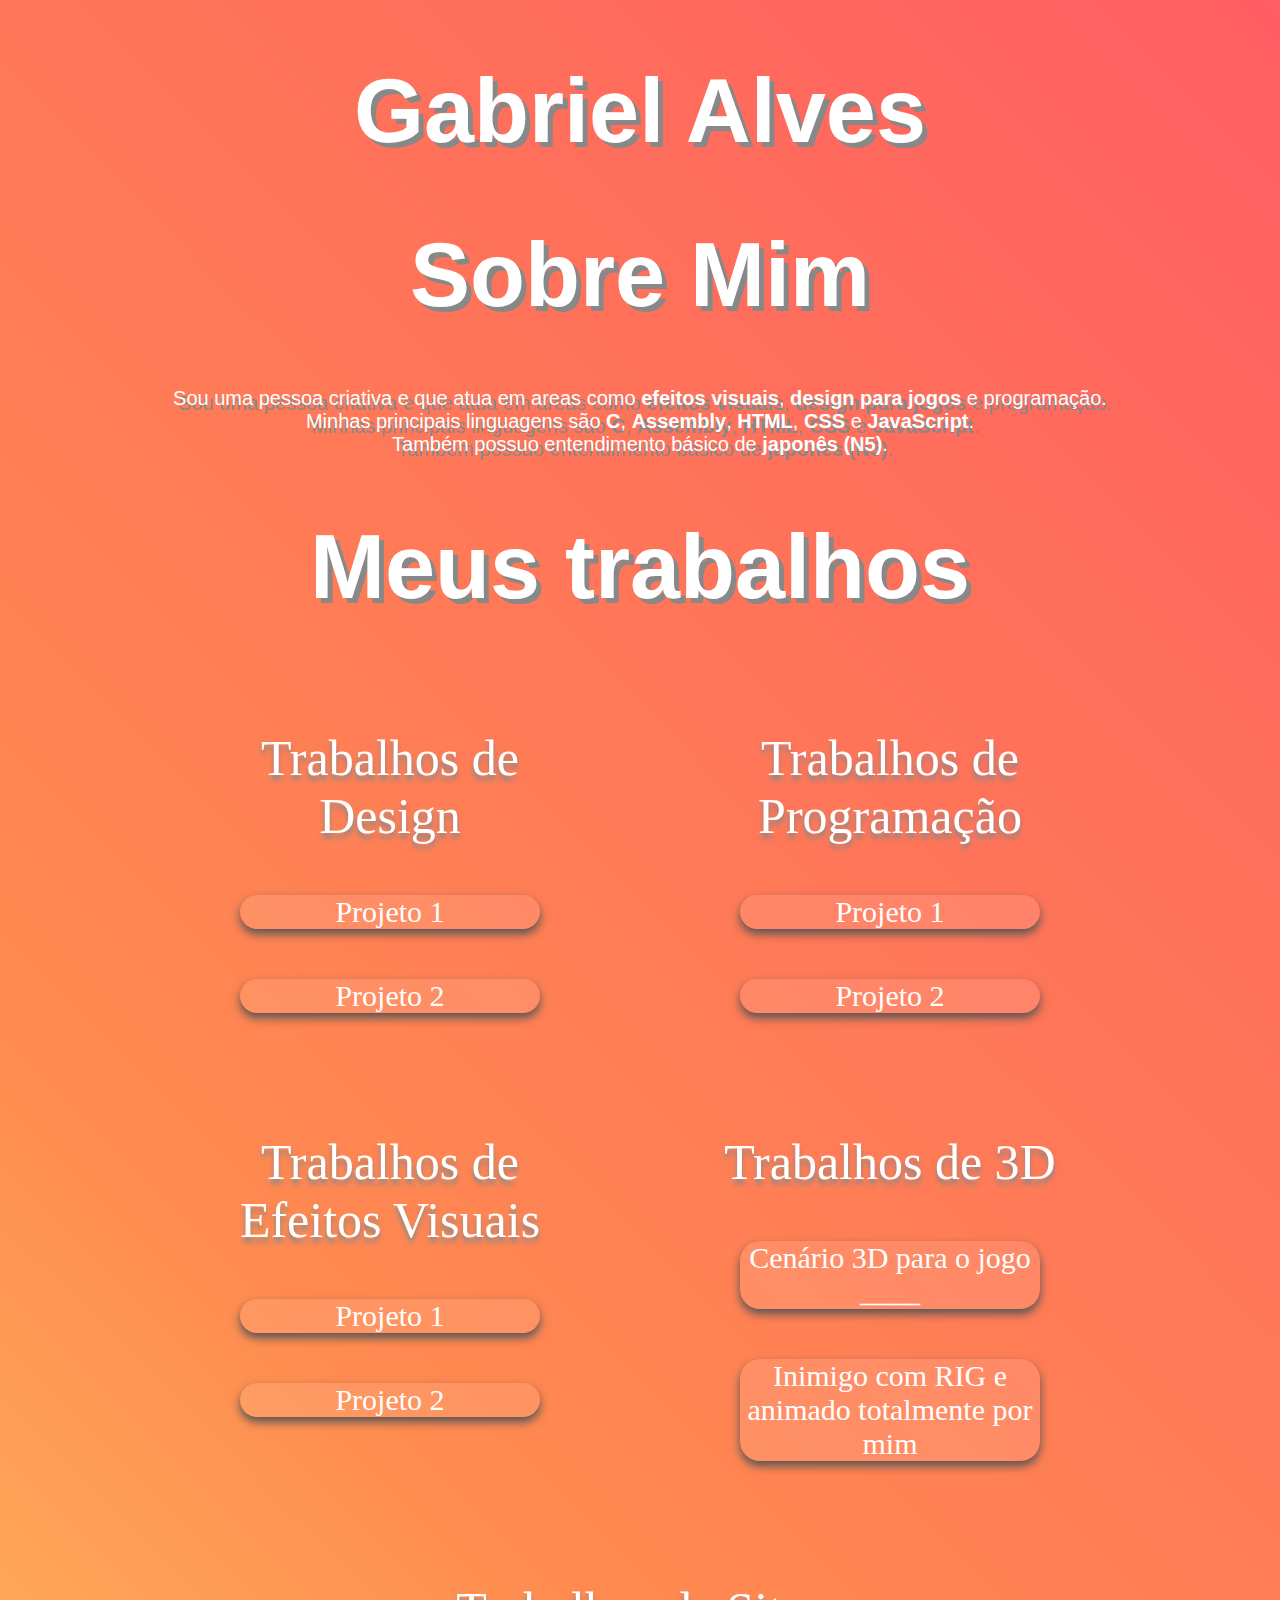
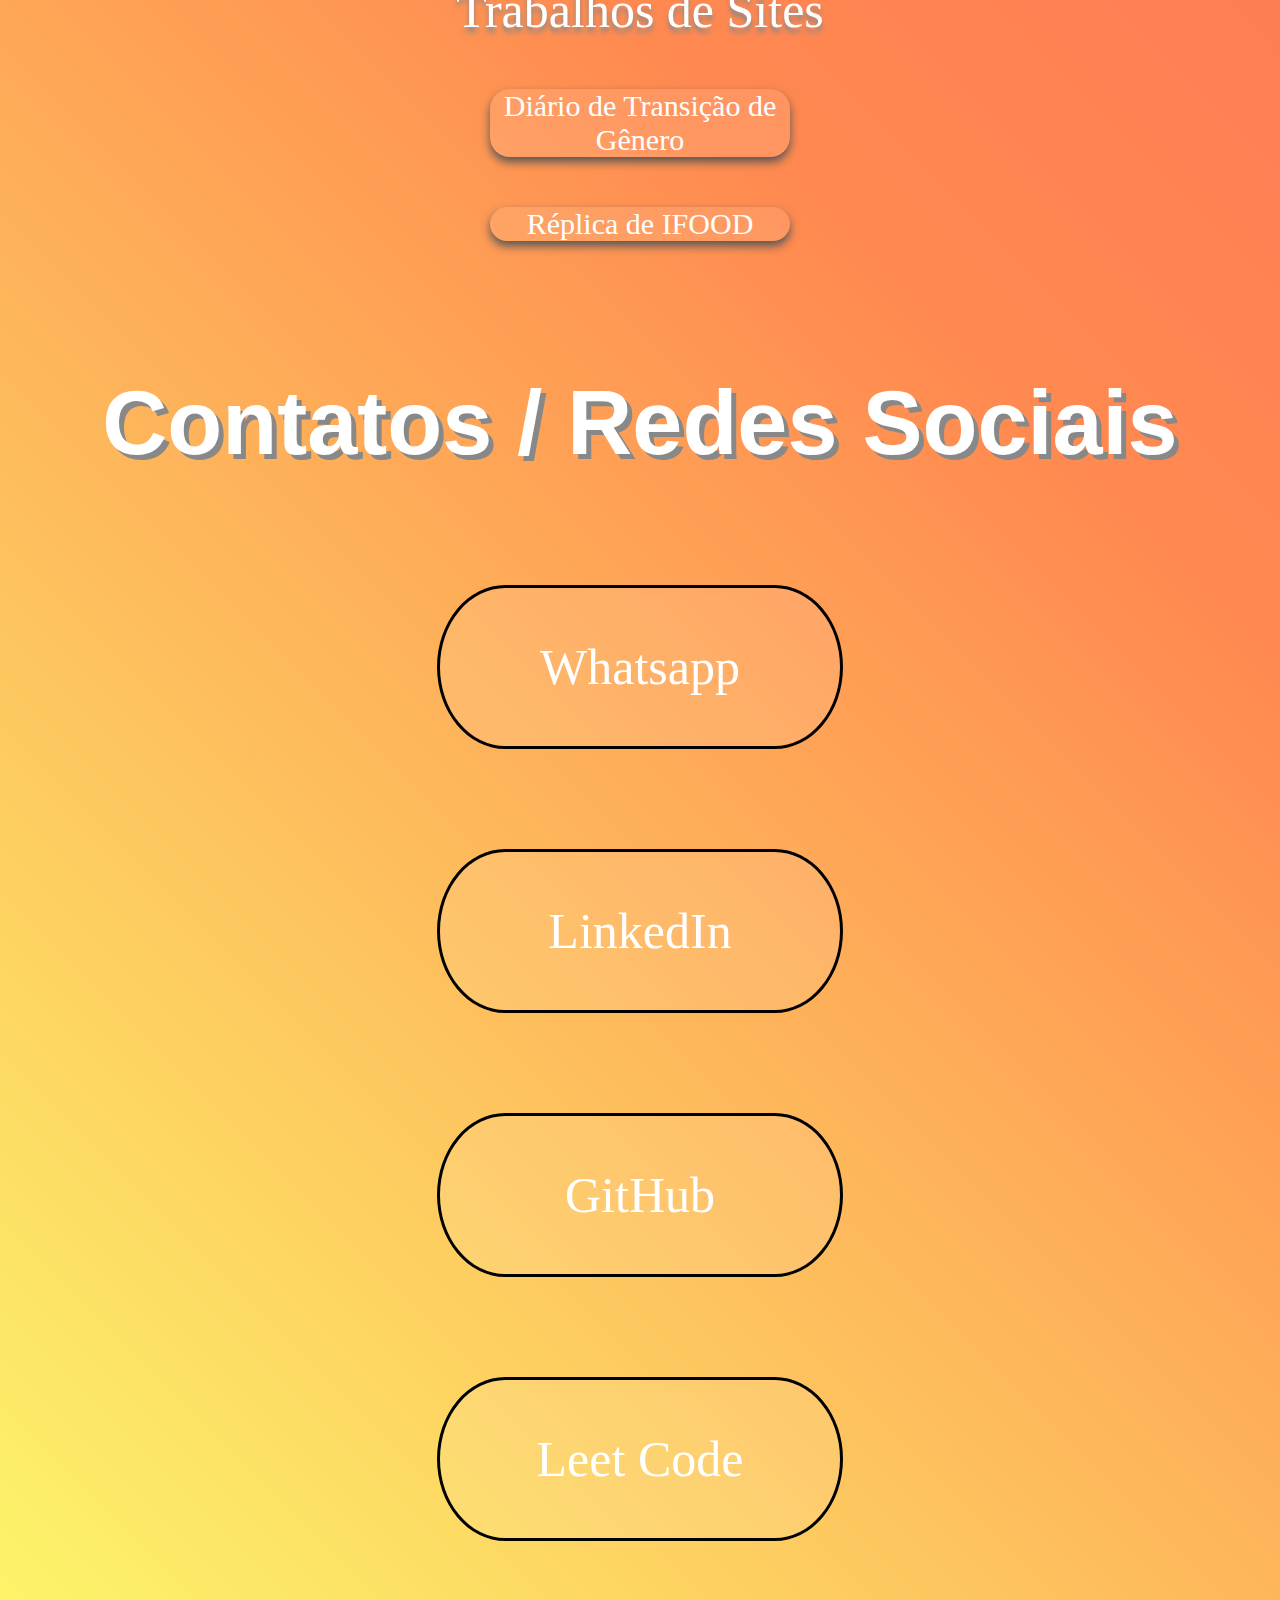
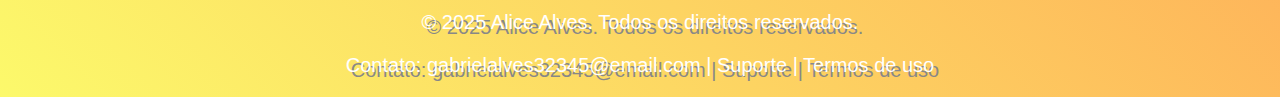
<file: HTML/Inicio.html>
<!DOCTYPE html>
<html lang="pt-BR">
<head>
  <link href="https://api.fontshare.com/v2/css?f[]=clash-display@600&display=swap" rel="stylesheet">
  <meta charset="UTF-8">
  <meta name="viewport" content="width=device-width, initial-scale=1.0">
  <title>Meu Portfólio</title>
  <link rel="stylesheet" href="../CSS/Inicio.css">
</head>
  
<body>
    <h1>Gabriel Alves</h1>
    <h1>Sobre Mim</h1>
    <p>
      Sou uma pessoa criativa e que atua em areas como <strong>efeitos visuais</strong>, <strong>design para jogos</strong> e programação.<br>
      Minhas principais linguagens são <strong>C</strong>, <strong>Assembly</strong>, <strong>HTML</strong>, <strong>CSS</strong> e <strong>JavaScript</strong>.<br>
      Também possuo entendimento básico de <strong>japonês (N5)</strong>.
    </p>
    <h1>Meus trabalhos</h1>
    <div class="colunas">
  <div class="grupo">
    <div class="titulo">Trabalhos de Design</div>
    <div class="card">Projeto 1</div>
    <div class="card">Projeto 2</div>
  </div>

  <div class="grupo">
    <div class="titulo">Trabalhos de Programação</div>
    <div class="card">Projeto 1</div>
    <div class="card">Projeto 2</div>
  </div>

  <div class="grupo">
    <div class="titulo">Trabalhos de Efeitos Visuais</div>
    <div class="card">Projeto 1</div>
    <div class="card">Projeto 2</div>
  </div>

  <div class="grupo">
    <div class="titulo">Trabalhos de 3D</div>
    <div class="card">Cenário 3D para o jogo ____</div>
    <div class="card">Inimigo com RIG e animado totalmente por mim</div>
  </div>

  <div class="grupo">
    <div class="titulo">Trabalhos de Sites</div>
    <div class="card">Diário de Transição de Gênero</div>
    <div class="card">Réplica de IFOOD</div>
  </div>
</div>

<h1>Contatos / Redes Sociais</h1>
<div class="colunacontatos">
<div class="contatos">Whatsapp</div>
<div class="contatos">LinkedIn</div>
<div class="contatos">GitHub</div>
<div class="contatos">Leet Code</div>
</div>

    <footer> <p>© 2025 Alice Alves. Todos os direitos reservados.</p>
  <p>Contato: gabrielalves32345@email.com | Suporte | Termos de uso</p></footer>

</body>
</html>
</file>
<file: CSS/Inicio.css>
body {
    background: linear-gradient(45deg, #fcf96b, #ff8a50, #ff5e62);
    margin: 0;
}

h1 {
  font-family: 'Clash Display', sans-serif;
  font-size: 90px;
  color: white;
  text-align: center;
  text-shadow: 5px 5px #888888;
}

p {
  color: white;
  font-family: 'Clash Display', sans-serif;
  font-size: 20px;
  text-align: center;
  text-shadow: 5px 5px #888888;
}

.colunas {
  color: white;
  display: flex;
  flex-wrap: wrap;
  justify-content: center;
  gap: 100px;
  padding: 50px;
}

.grupo {
  width: 400px;
}

.titulo {
  color: white;
  font-size: 50px;
  text-shadow: 0px 5px 5px #888888;
  margin-bottom: 20px;
  text-align: center;
  color: white;
}

.card {
  color: white;
  font-size: 30px;
  margin: 50px;
  margin-bottom: 20px;
  background: rgba(255, 255, 255, 0.1);
  border-radius: 20px;
  box-shadow: 0px 5px 10px #555;
  text-align: center;
}

.colunacontatos {
  columns: 1;
  display: flex;
  justify-content: center;
  align-items: center; /* opcional, se quiser alinhar verticalmente também */
  flex-direction: column; /* mantém os contatos empilhados */
}

.contatos {
  color: white;
  width: 300px;
  font-size: 50px;
  border: 3px solid black;
  border-radius: 100px 100px / 120px;
  padding: 50px;
  margin: 50px;
  background: rgba(255, 255, 255, 0.1);
  text-align: center;
  backdrop-filter: blur(5px);  
}

.contatos:hover {
 width: 450px;
 box-shadow: 5px 5px 10px #555;
 transition: 1s;
}

p {
  text-align: center;
  right: 0px;
 }
</file>
